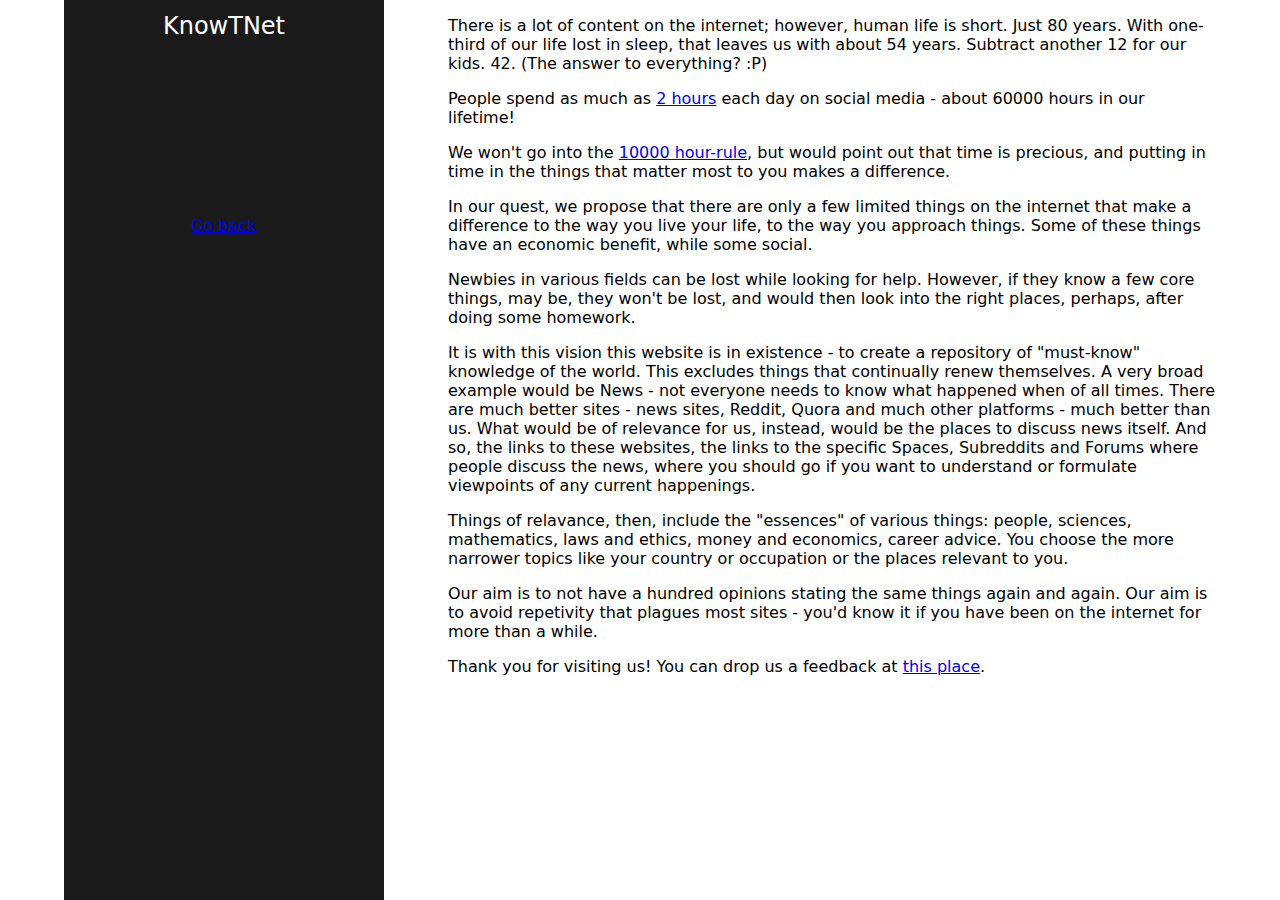
<file: about.html>
<!DOCTYPE html><html><meta name="viewport" content="width=device-width, initial-scale=1.0"><link href="https://fonts.googleapis.com/icon?family=Material+Icons+Outlined" rel="stylesheet"><link href="https://fonts.googleapis.com/icon?family=Material+Icons" rel="stylesheet"><link href="https://cdnjs.cloudflare.com/ajax/libs/font-awesome/4.7.0/css/font-awesome.min.css" rel="stylesheet"><link href="css/miscellaneous.css" rel="stylesheet"><script async="T" src="https://www.googletagmanager.com/gtag/js?id=UA-152031047-1"></script><script>
  window.dataLayer = window.dataLayer || [];
  function gtag(){dataLayer.push(arguments);}
  gtag('js', new Date());

  gtag('config', 'UA-152031047-1');</script><title>Knowledge Transfer Network</title><script src="css/jquery-3.4.1.min.js"></script><title>Knowledge Transfer Network - Serverless</title><link rel="stylesheet" href="css/front.css" type="text/css"><link rel="stylesheet" href="css/link-box.css" type="text/css"><div id="responsive-info-panel" class="text-center"><div id="site-title"><span id="site-title-text">KnowTNet</span></div><p class="text-center"><a href="index.html">Go back</a></p></div><div id="responsive-browse-link-boxes"><p>There is a lot of content on the internet; however, human life is short. Just 80 years. With one-third of our life lost in sleep, that leaves us with about 54 years. Subtract another 12 for our kids. 42. (The answer to everything? :P)</p><p>People spend as much as <a href="https://www.broadbandsearch.net/blog/average-daily-time-on-social-media">2 hours</a> each day on social media - about 60000 hours in our lifetime!</p><p>We won&#039;t go into the <a href="https://www.businessinsider.in/strategy/new-study-destroys-malcolm-gladwells-famous-10000-hour-rule/articleshow/37721084.cms">10000 hour-rule</a>, but would point out that time is precious, and putting in time in the things that matter most to you makes a difference.</p><p>In our quest, we propose that there are only a few limited things on the internet that make a difference to the way you live your life, to the way you approach things. Some of these things have an economic benefit, while some social.</p><p>Newbies in various fields can be lost while looking for help. However, if they know a few core things, may be, they won&#039;t be lost, and would then look into the right places, perhaps, after doing some homework.</p><p>It is with this vision this website is in existence - to create a repository of &quot;must-know&quot; knowledge of the world. This excludes things that continually renew themselves. A very broad example would be News - not everyone needs to know what happened when of all times. There are much better sites - news sites, Reddit, Quora and much other platforms - much better than us. What would be of relevance for us, instead, would be the places to discuss news itself. And so, the links to these websites, the links to the specific Spaces, Subreddits and Forums where people discuss the news, where you should go if you want to understand or formulate viewpoints of any current happenings.</p><p>Things of relavance, then, include the &quot;essences&quot; of various things: people, sciences, mathematics, laws and ethics, money and economics, career advice. You choose the more narrower topics like your country or occupation or the places relevant to you.</p><p>Our aim is to not have a hundred opinions stating the same things again and again. Our aim is to avoid repetivity that plagues most sites - you&#039;d know it if you have been on the internet for more than a while.</p><p>Thank you for visiting us! You can drop us a feedback at <a href="https://docs.google.com/forms/d/e/1FAIpQLScP88qGXeg1X0GSYLYjMbvqex8FpWvQ4twZLKnEFbDYWUG8wg/viewform?usp=sf_link" target="_blank">this place</a>.</p><br /><br /></div></html>
</file>
<file: css/miscellaneous.css>
.text-center{
		text-align:center;
}
</file>
<file: css/front.css>
#site-title{
		background-color:#1a1a1a;
		color:white;
		font-size:1.5em;
		font-family:Sans;
}

.text-left{
		text-align:left;
}
.text-justify{
		text-align:right;
}
.text-center{
		text-align:center;
}

p{
		font-family:sans;
}

#login-prompt-form > form > input{
		margin: 5px;
}

body, html{
		margin:0;
		padding:0;
}

.warning{color:red;}

#share-btn{
    position:fixed;
    bottom:20px;
    /* margin-bottom:20px; */
    /* margin-right:10px; */
    right:20px;
    font-size:30px;
    width:30px;
    height:30px;
    background-color:black;
    color:white;
    font-weight:700;
    padding:5px;
    text-align:center;
    border-radius:25px;
    text-decoration:none;
		z-index:1000;
}

.link-box{
    display:block;
    padding:10px;
		padding-bottom:50px; 				/* for buttons */
		margin:auto;
    margin-bottom:20px;
    margin-top:20px;
    border-style:solid;
    border-width:1px;
    background-color:#fefefe;
    font-family:Sans;
		/* border-radius:3px; */
}

.link-description{
		width:100%;
		position:relative;
		border:1px solid #fff;
}

.link-description:hover{
		border:1px solid #000;
		cursor:pointer;
		box-shadow:inset 0px -3px 3px 0px rgba(50, 50, 50, 0.2);
		border-radius:3px;
}

.description-contents{
		padding:10px;
		padding-bottom:30px;
}

.read-more{
		position:absolute;
		margin:0;
		top:0;
		left:0;
		height:100%;
		width:100%;
		padding:0;
}

.read-more-text{
		display:block;
		margin:auto;
		left:0;
		text-align:center;
		width:100%;
		height:24px;
		position:absolute;
		bottom:0;
		background-color:#fff;
		text-decoration:none;
}

.link-url{
    background-color:#dddddd;
}

.link-url > a{
    text-decoration:none;
}

.link-iframe{
    height:0px;
    width:100%;
    border-style:none;
}

.link-theme, .link-level{
    display:inline;
}

.link-theme{
    float:left;
}

.link-level{
    float:right;
}

.link-rating, .link-rating:active, .link-rating:focus{
    /* width:140px; */
    display:inline-block;
		padding:none;
		text-decoration:none;
		color:black;
		background-color:#fff;
		float:left;
}

.link-rating-icon{
		color: black;
}

.link-rating > .upvote-count{
		/* margin:none; */
		text-align:right; /* not working! */
		display:inline-block;
		font-size:12px;
		vertical-align:middle;
		/* float:top; */
		height:26px;
		line-height:20px;
}

.link-rating > a > i{
		padding:5px;
    font-size:16px;
}

.link-action{
    display:inline-block;
    padding-top:6px;
    padding-bottom:6px;
    width:60px;
    text-align:center;
    text-decoration:none;
    color:black;
    font-size:12px;
		float:left;
}

.link-share, .link-share:hover, .link-share:active{
		color:black;
		display:inline-block;
		float:right;
}
.link-share-icon{
		display:inline-block;
		vertical-align:middle;
		text-align:center;
		font-size:18px;
		padding-top:10px;
		padding-bottom:12px;
		margin-bottom:12px;
		margin-top:0px;
		width:30px;
		background-color:#ddd;
}

.link-share-icon:active{
		background-color:#bbb;
}
.link-share-icon:hover{
		background-color:#ccc;
}

.link-share-tooltip{
		display:block;
		visibility:hidden;
		position:absolute;
		font-size:12px;
		margin-top:17px;
		margin-left:-30px;
		width:90px;
		text-align:center;
		padding:5px;
		vertical-align:center;
		border-radius:5px;
		border:1px solid #000;
		opacity:100%;
		background-color:#fff;
}

.link-share-icon .link-share-tooltip::after {
  content: " ";
  position: absolute;
  bottom: 100%;
  left: 45%;
  margin-left: -5px;
  border-width: 5px;
  border-style: solid;
  border-color: transparent transparent black transparent;
}

.user{
    text-align:center;
    font-style: Sans;
}

#add-theme{
    text-align:center;
    border-top-style:solid;
    border-top-width:2px;
}

#add-theme > input{
    display:inline;
    margin:20px;
    padding:5px;
}


#description > p{
		text-align:center;
		font-family:sans;
		width:90%;
		max-width:540px;
		margin:auto;
		margin-top:0;
		margin-bottom:0;
}

.upvoted{
		background-color:#339cff;
}

.not-upvoted{
		background-color:#cce6ff;
}

#responsive-about > p{
		padding-left:5%;
		padding-right:5%;
		font-family: Sans;
		font-size:14px;
		text-align:justify;
}

/* ************************************************* */

#site-title{
		position:fixed;
		top:0;
		margin:0;
		padding-top:12px;
		padding-bottom:6px;
		height:36px;
		font-size:24px;
		z-index:1000;
}		
#site-title-text{
		padding:0;
		margin:0;
		display:inline-block;
}
#info-panel-menu{
		background-color:#1a1a1a;
}
input, #info-panel-menu a, #filter-form select{
		border-radius:6px;
		margin:auto;
		display:block;
		font-size:1em;
		padding:0.6em;
		margin-top:0.8em;
		text-decoration:none;
		background-color:#ddd;
		color:black;
		text-align:center;
}
/* the following to override input styles above */
#remember-me{
		font-family:Sans;
		margin:0;
}
#remember-me > input{
		display:inline-block;
		width:auto;
		font-size:1em;
		padding:0.6em;
		margin:0.6em;
}    

#filter-form{
		position:fixed;
		background-color:#1a1a1a;
		text-align:left;
		top:54px;
		padding:10px;
		z-index:900;
		opacity:1;
}
#filter-form select{
		display:inline;
		text-align:left;
		margin:0;
		height:40px;
		padding:9px;
}
#filter-form input{
		text-align:center;
		display:inline;
		position:absolute;
		margin:0;
		padding:0;
		vertical-align:middle;
		height:40px;
		width:40px;
}
#front-page-form{
		position:fixed;
		background-color:#1a1a1a;
		top:0px;
		height:54px;
		margin-top:0;
		padding:0;
		margin-bottom:0;
		z-index:900;
}


@media only screen and (max-width: 425px){
		#site-title{
				padding-left:12px;
				padding-right:12px;
				left:0;
				width:calc(100vw - 24px);
		}
		#site-title-text{
				width:130px;						/* to be adjusted with the spacer and menu-btn*/
		}
		.link-box{
				width:calc(87.5% - 36px);
		}
		#responsive-info-panel, #responsive-info-panel-with-front{
				padding:0;
				margin:0;
				padding-top: 40px; 			/* to account for site-title */
				width:100vw;
				margin:auto;
				border-bottom:2px solid;
		}
		#info-panel-menu-btn{
				width:30px;
				right:0;
				left:auto;
				margin:0;
				padding:0;
				display:inline-block;
				font-height:28px;
				vertical-align:middle;
		}
		#site-title-spacer{
				display:inline-block;
				width:calc(100vw - 24px - 130px - 30px);
		}
		input, #info-panel-menu a, #filter-form select{
				width:80vw;
				font-size:1em;
		}
		/* the following to override input styles above */
		#remember-me{
				width:80vw;
		}
		#remember-me > input{
				display:inline-block;
				width:auto;
				font-size:1em;
				padding:0.6em;
				margin:0.6em;
		}    
		#info-panel-menu{
				display:block;
				width:0;
				position:fixed;
				padding-top:54px;
				top:0px;
				right:0;
				margin:0;
				height:100vh;
				z-index:900;
				overflow-x:none; 			/*necessary for width:0 to take effect!!*/
				background-color:#1a1a1a;
				transition:0.2s;
				font-family:Sans;
		}
		#info-panel-menu a{
				margin:2px;							/* natural border */
				padding-left:0;
				padding-right:0;
				width:calc(80vw - 4px);
		}
		#info-panel-spacer{
				height:calc(100vh - 54px - 38px*9);
		}- 
		#info-panel-menu a:active{
				background-color:#33ccff;
		}
    #responsive-browse-link-boxes, #responsive-about{
				width:100vw;
				margin:0;
				padding:0;
		}
		#filter-form{
				width:calc(100vw - 20px);
				left:0;
		}
		#front-page-form{
				position:fixed;
				background-color:#1a1a1a;
				top:0px;
				height:54px;
				margin-top:0;
				padding:0;
				width:100vw;
				margin-bottom:0;
				z-index:900;
		}
		/* properties still required despite common properties above */
		/* perhaps, due to the input selector here */
		#filter-form select{ 				
				display:inline;
				text-align:left;
				margin:0;
				height:40px;
				width:77.5vw;
				left:5vw;
				padding:9px;
				margin-right:calc(17.5vw - 60px);
		}
		#filter-form input{
				text-align:center;
				display:inline;
				position:absolute;
				margin:0;
				right:5vw;
				margin-left:calc(17.5vw - 60px);
				padding:0;
				vertical-align:middle;
				height:40px;
				width:40px;
		}
		.share-prompt{
				margin-left:calc(90% - 114px);
		}
		#loader-background{
				top:0;
				left:0;
				width:100%;
				height:100%;
				opacity:0.5;
				background-color:#000;
				position:fixed;
				z-index:1000;
				display:none;
		}
		#loader {
				border: 16px solid #f3f3f3; /* Light grey */
				border-top: 16px solid #3498db; /* Blue */
				border-radius: 50%;
				width:100px;
				height:100px;
				margin-top:calc((100vh - 100px) / 2);
				margin-left:calc((100vw - 100px) / 2);
				animation: spin 3s linear infinite;
		}
		#username{
				font-family:Sans;
				color:#1a1a1a;
		}

		@keyframes spin {
				0% { transform: rotate(0deg); }
				100% { transform: rotate(360deg); }
		}
		.visible-large{
				display:none;
		}
		#ktn{
				text-align:center;
				font-size:1.2em;
				color:white;
		}
}

@media only screen and (min-width: 426px){
		#site-title{
				left:5vw;
				padding-left:0;
				padding-right:0;
				width:calc(25vw);
				text-align:center;
		}
		input, #info-panel-menu a, #filter-form select{
				padding:12px;
				width:calc(25vw - 30px);	
		}
		#login-form{
				text-align:center;
				padding-bottom:30px;
		}
		#logout-persistent-btn{
				display:block;
				text-align:center;
		}
		.link-box{
				width:calc(100% - 36px);
		}
		#front-page-form{
				width:25vw;
				padding:0;
		}
		#responsive-info-panel, #responsive-info-panel-with-front{
				padding:0;
				padding-top:calc((100vh - 500px) / 2);
				width:25vw;
				margin-left:5vw;
				margin-top:0;
				margin-right:0;
				display:block;
				position:fixed;
        overflow-y:auto;
				height:100vh;
				background-color:#1a1a1a;
				color:white;
				font-family:Sans;
		}
    #responsive-browse-link-boxes, #responsive-about{
				/* height:100vh; */
				padding:0;
				width:60vw;
				margin-left:35vw;
				margin-right:0;
				display:inline-block;
		}

		.share-prompt{
				margin-left:calc(60vw - 111px);
				position:absolute;
		}
		.link-share-icon:hover .link-share-tooltip{
				visibility:visible;
		}
		.visible-small{
				display:none;
		}
		#filter-form{
				width:calc(25vw - 8px - 12px);
		}
		#filter-form select{
				width:calc(25vw - 60px - 9px);
		}
		#filter-form input{
				right:12px;
				width:40px;
				margin-left:8px;
		}
}

.link-share-selected{
		background-color: #bbb;
}
</file>
<file: css/link-box.css>
img{
		width:90%;
}
blockquote{
		border-left:3px solid #ddd;
}
</file>
